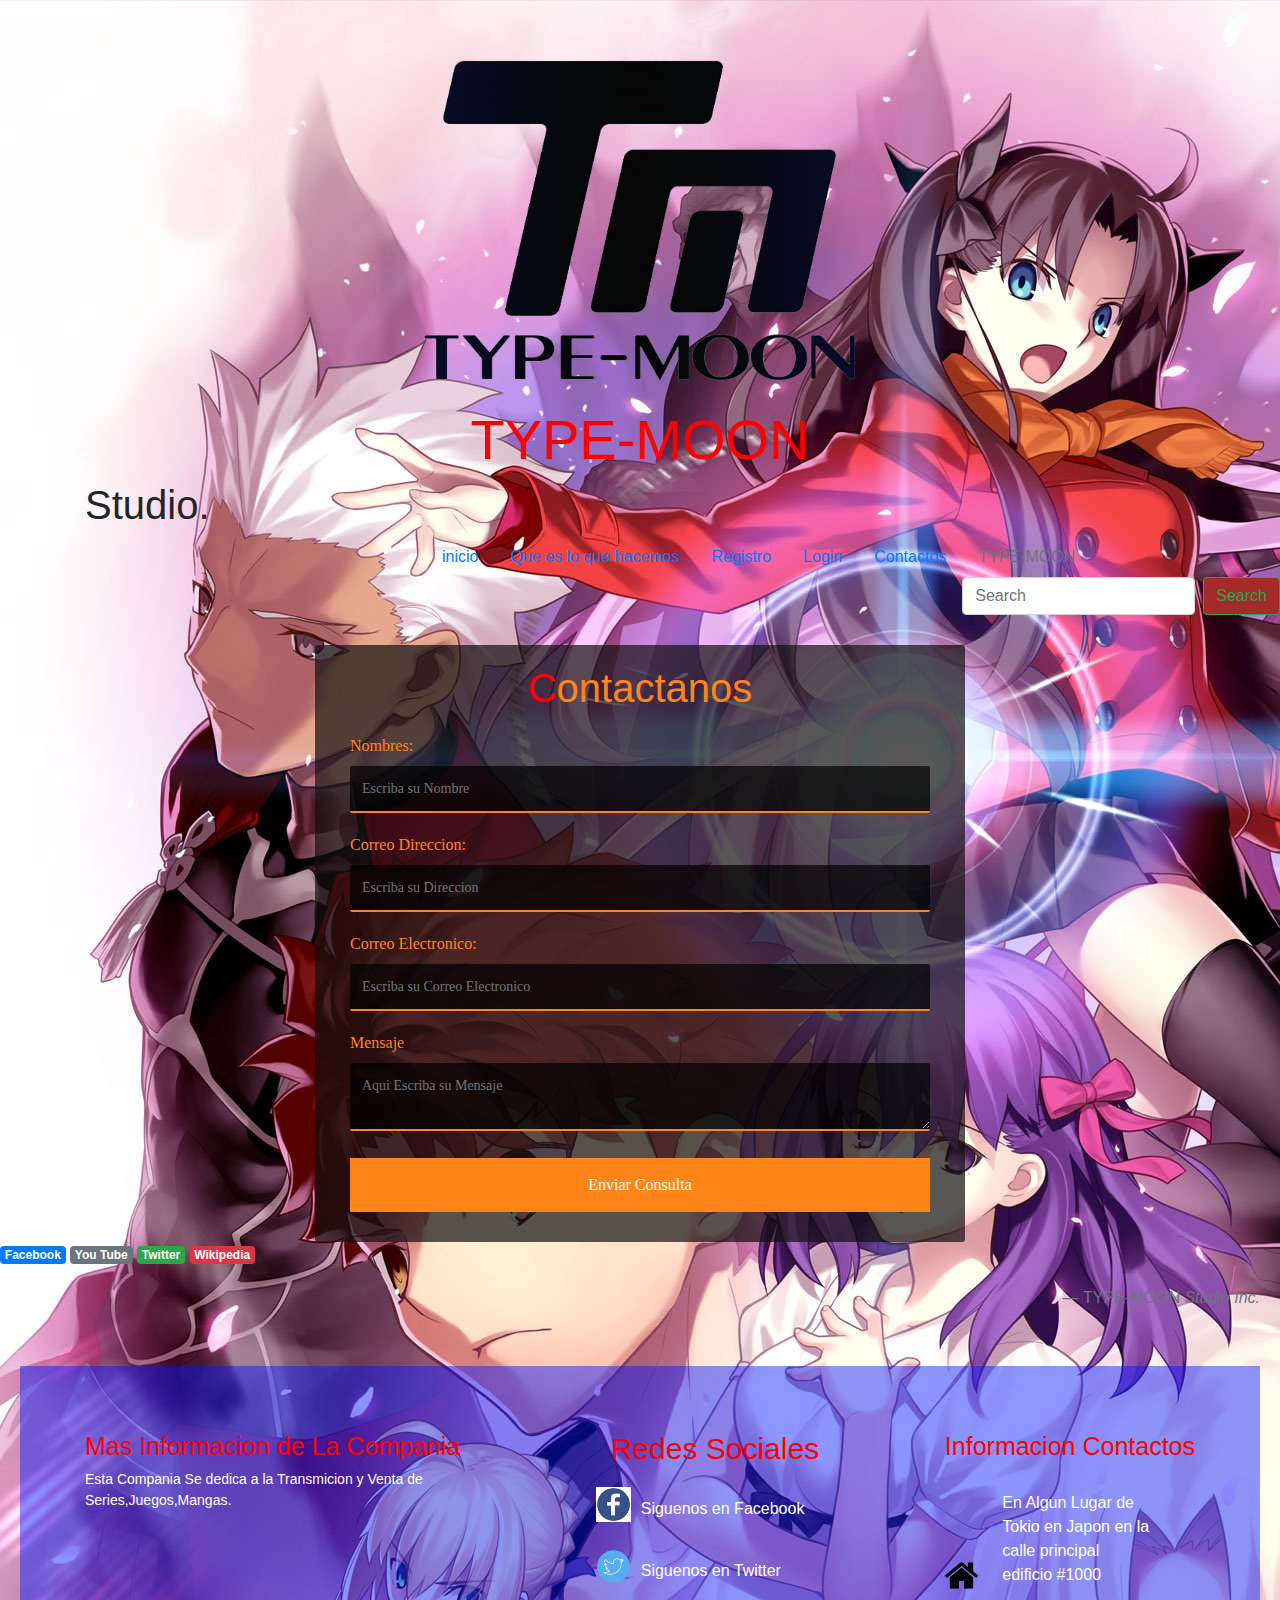
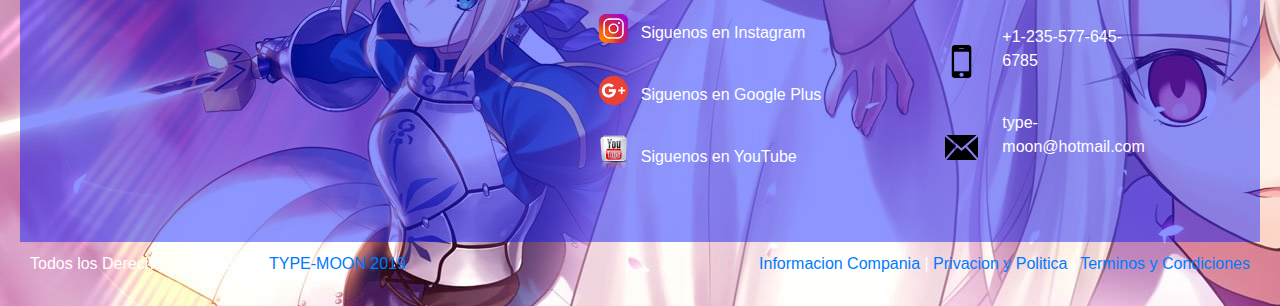
<file: contactos.html>
<!DOCTYPE html>
<html lang="en">

<head>
    <meta charset="UTF-8">
    <meta name="viewport" content="width=device-width, initial-scale=1.0">
    <meta http-equiv="X-UA-Compatible" content="ie=edge">
    <link rel="stylesheet" href="https://stackpath.bootstrapcdn.com/bootstrap/4.3.1/css/bootstrap.min.css"
        integrity="sha384-ggOyR0iXCbMQv3Xipma34MD+dH/1fQ784/j6cY/iJTQUOhcWr7x9JvoRxT2MZw1T" crossorigin="anonymous">
    <link rel="stylesheet" href="css/stilo.css">
    <title>Document</title>
</head>

<body background="img/DMB35Y2VAAAO9Bj.jpg"> 
    <style type="text/css">
      .body {
          background-size: cover;
          background-attachment: fixed;
      }
    </style>
    <div class="spinner-grow text-primary" role="status">
        <span class="sr-only">Loading...</span>
    </div>
    <div class="container">
        <style>
            div.a {
                text-align: center;
            }
        </style>
        <div class="a">

            <img src="img/TYPE-MOON_Logo.png" class="img-fluid" alt="Responsive image" width="500" height="500">
            <h1 class="display-4" style="color: red;" style="text-align: center">TYPE-MOON</h1>
        </div>
        <h1>Studio.</h1>
    </div>
    </div>
    <ul class="nav justify-content-end">
        <li class="nav-item">
            <a class="nav-link active" href="index.html">inicio</a>
        </li>
        <li class="nav-item">
            <a class="nav-link" href="quienes_somos.html">Que es lo que hacemos</a>
        </li>
        <li class="nav-item">
            <a class="nav-link" href="registro.html">Registro</a>
        </li>
        <li class="nav-item">
            <a class="nav-link" href="login.html">Login</a>
        </li>
        <li class="nav-item">
            <a class="nav-link" href="contactos.html">Contactos</a>
        </li>
        <li class="nav-item">
            <a class="nav-link disabled" href="index.html" tabindex="-1" aria-disabled="true">TYPE-MOON</a>
            <form class="form-inline my-2 my-lg-0" style="align-content: center">
                <input class="form-control mr-sm-2" type="search" placeholder="Search" aria-label="Search">
                <button class="btn btn-outline-success my-2 my-sm-0" type="submit"
                    style="background: brown">Search</button>
            </form>
        </li>
    </ul>
    <div class="contenedor">
        <form action="action" class="form">
            <div class="form-header">
                <h1 class="form-title">C<span>ontactanos</span></h1>
            </div>
            <label for="nombre" class="form-label">Nombres:</label>
            <input type="text" id="nombre" class="form-input" placeholder="Escriba su Nombre">

            <label for="direccion" class="form-label">Correo Direccion:</label>
            <input type="text" id="direccion" class="form-input" placeholder="Escriba su Direccion">

            <label for="correo" class="form-label">Correo Electronico:</label>
            <input type="email" id="correo" class="form-input" placeholder="Escriba su Correo Electronico">

            <label for="nombre" class="form-label">Mensaje</label>
            <textarea id="mensaje" class="form-textarea" placeholder="Aqui Escriba su Mensaje"></textarea>
            <input type="submit" class="btn-submit" value="Enviar Consulta">
        </form>
    </div>
    <a href="#" class="badge badge-primary">Facebook</a>
    <a href="#" class="badge badge-secondary">You Tube</a>
    <a href="#" class="badge badge-success">Twitter</a>
    <a href="#" class="badge badge-danger">Wikipedia</a>
    <blockquote class="blockquote text-right">
        <footer class="blockquote-footer">TYPE-MOON<cite title="Source Title"> Studio Inc.</cite></footer>
    </blockquote>
    <footer>
        <div class="container-footer-all">
            <div class="container-body">
                <div class="colum1">
                    <h1>Mas Informacion de La Compania</h1>
                    <p>Esta Compania Se dedica a la Transmicion y Venta de Series,Juegos,Mangas.</p>
                </div>
                <div class="colum2">
                    <h1>Redes Sociales</h1>
                    <div class="row">
                        <img src="img/depositphotos_77705008-stock-illustration-original-round-blue-facebook-web.jpg.jpeg">
                        <label>Siguenos en Facebook</label>
                    </div>
                    <div class="row">
                        <img src="img/circle-twitter_icon-icons.com_66835.png">
                        <label>Siguenos en Twitter</label>
                    </div>
                    <div class="row">
                        <img src="img/Instagram_108066.png">
                        <label>Siguenos en Instagram</label>
                    </div>
                    <div class="row">
                        <img src="img/3721670-google-plus_108063.png">
                        <label>Siguenos en Google Plus</label>
                    </div>
                    <div class="row">
                        <img src="img/Youtube_36365.png">
                        <label>Siguenos en YouTube</label>
                    </div>
                </div>
                <div class="colum3">
                    <h1>Informacion Contactos</h1>
                    <div class="row2">
                        <img src="img/home_icon-icons.com_73532.png">
                        <label>En Algun Lugar de Tokio en Japon en la calle principal edificio #1000</label>
                    </div>
                    <div class="row2">
                        <img src="img/mobile-phone_icon-icons.com_73484.png">
                        <label>+1-235-577-645-6785</label>
                    </div>
                    <div class="row2">
                        <img src="img/email-black-envelope-back_icon-icons.com_56531.png">
                        <label>type-moon@hotmail.com</label>
                    </div>
                </div>
            </div>
        </div>
        <div class="container-footer">
            <div class="copyright">Todos los Derechos Reservados |<a href="index.html">TYPE-MOON 2019</a></div>
            <div class="information"><a href=""> Informacion Compania</a> |<a href=""> Privacion y Politica</a> |<a
                    href=""> Terminos y Condiciones</a>
            </div>
        </div>
    </footer>
</body>

</html>
</file>
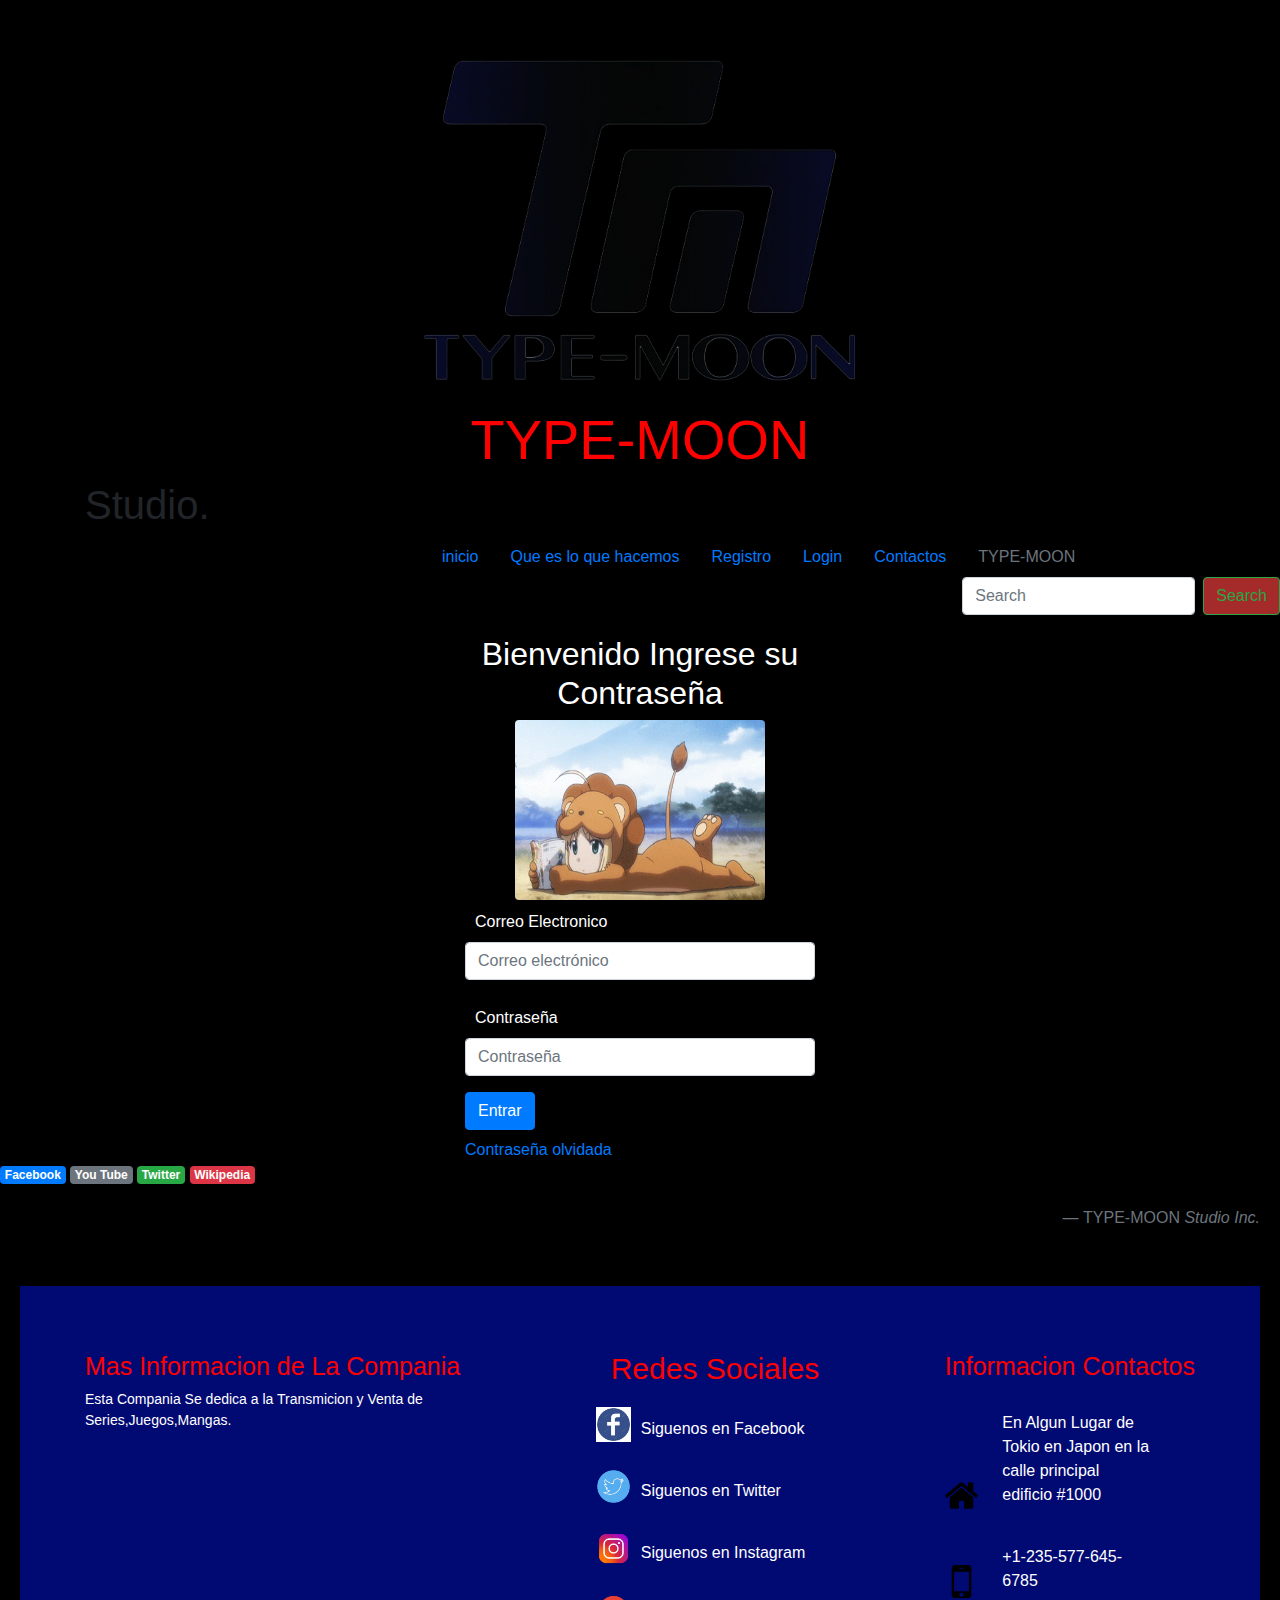
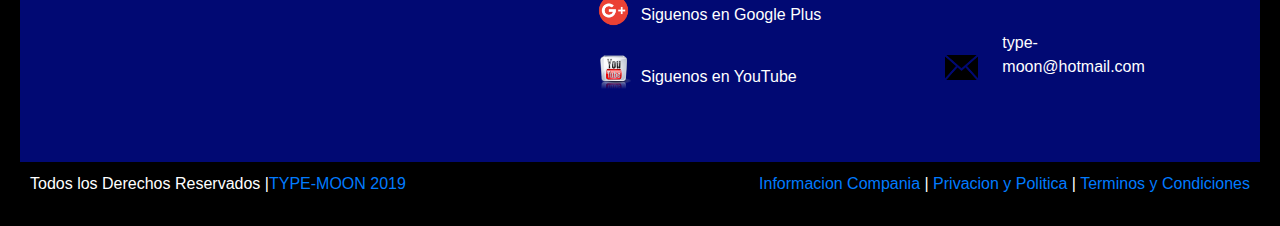
<file: login.html>
<!DOCTYPE html>
<html lang="en">

<head>
    <meta charset="UTF-8">
    <meta name="viewport" content="width=device-width, initial-scale=1.0">
    <meta http-equiv="X-UA-Compatible" content="ie=edge">
    <link rel="stylesheet" href="css/stilo.css">
    <link rel="stylesheet" href="https://stackpath.bootstrapcdn.com/bootstrap/4.3.1/css/bootstrap.min.css"
        integrity="sha384-ggOyR0iXCbMQv3Xipma34MD+dH/1fQ784/j6cY/iJTQUOhcWr7x9JvoRxT2MZw1T" crossorigin="anonymous">
    <title>Document</title>
</head>

<body style="background: black">
    <div class="spinner-grow text-primary" role="status">
        <span class="sr-only">Loading...</span>
    </div>
    <div class="container">
        <style>
            div.a {
                text-align: center;
            }
        </style>
        <div class="a">

            <img src="img/TYPE-MOON_Logo.png" class="img-fluid" alt="Responsive image" width="500" height="500">
            <h1 class="display-4" style="color: red;" style="text-align: center">TYPE-MOON</h1>
        </div>
        <h1>Studio.</h1>
    </div>
    </div>
    <ul class="nav justify-content-end">
        <li class="nav-item">
            <a class="nav-link active" href="index.html">inicio</a>
        </li>
        <li class="nav-item">
            <a class="nav-link" href="quienes_somos.html">Que es lo que hacemos</a>
        </li>
        <li class="nav-item">
            <a class="nav-link" href="registro.html">Registro</a>
        </li>
        <li class="nav-item">
            <a class="nav-link" href="login.html">Login</a>
        </li>
        <li class="nav-item">
            <a class="nav-link" href="contactos.html">Contactos</a>
        </li>
        <li class="nav-item">
            <a class="nav-link disabled" href="index.html" tabindex="-1" aria-disabled="true">TYPE-MOON</a>
            <form class="form-inline my-2 my-lg-0" style="align-content: center">
                <input class="form-control mr-sm-2" type="search" placeholder="Search" aria-label="Search">
                <button class="btn btn-outline-success my-2 my-sm-0" type="submit"
                    style="background: brown">Search</button>
            </form>
        </li>
    </ul>
    <main role="main" class="container my-auto">
        <div class="row">
            <div id="login" class="col-lg-4 offset-lg-4 col-md-6 offset-md-3 col-12">
                <h2 class="text-center" style="color: white;">Bienvenido Ingrese su Contraseña</h2>
                <img class="img-fluid mx-auto d-block rounded" src="img/u0Q5wyo.gif"
                    style="width: 250px; height: 180px;" />
                <form style="color: white;">
                    <div class="form-group">
                        <label for="correo">Correo Electronico</label>
                        <input id="correo" name="correo" class="form-control" type="email"
                            placeholder="Correo electrónico">
                    </div>
                    <div class="form-group">
                        <label for="palabraSecreta">Contraseña</label>
                        <input id="palabraSecreta" name="palabraSecreta" class="form-control" type="password"
                            placeholder="Contraseña">
                    </div>
                    <button type="submit" class="btn btn-primary mb-2">
                        <a href="index.html" style="color: white;">Entrar</a>
                    </button>
                    <br>
                    <a href="#">Contraseña olvidada</a>
                </form>
            </div>
        </div>
    </main>
    <a href="#" class="badge badge-primary">Facebook</a>
    <a href="#" class="badge badge-secondary">You Tube</a>
    <a href="#" class="badge badge-success">Twitter</a>
    <a href="#" class="badge badge-danger">Wikipedia</a>
    <blockquote class="blockquote text-right">
        <footer class="blockquote-footer">TYPE-MOON<cite title="Source Title"> Studio Inc.</cite></footer>
    </blockquote>
    <footer>
        <div class="container-footer-all">
            <div class="container-body">
                <div class="colum1">
                    <h1>Mas Informacion de La Compania</h1>
                    <p>Esta Compania Se dedica a la Transmicion y Venta de Series,Juegos,Mangas.</p>
                </div>
                <div class="colum2">
                    <h1>Redes Sociales</h1>
                    <div class="row">
                        <img
                            src="img/depositphotos_77705008-stock-illustration-original-round-blue-facebook-web.jpg.jpeg">
                        <label>Siguenos en Facebook</label>
                    </div>
                    <div class="row">
                        <img src="img/circle-twitter_icon-icons.com_66835.png">
                        <label>Siguenos en Twitter</label>
                    </div>
                    <div class="row">
                        <img src="img/Instagram_108066.png">
                        <label>Siguenos en Instagram</label>
                    </div>
                    <div class="row">
                        <img src="img/3721670-google-plus_108063.png">
                        <label>Siguenos en Google Plus</label>
                    </div>
                    <div class="row">
                        <img src="img/Youtube_36365.png">
                        <label>Siguenos en YouTube</label>
                    </div>
                </div>
                <div class="colum3">
                    <h1>Informacion Contactos</h1>
                    <div class="row2">
                        <img src="img/home_icon-icons.com_73532.png">
                        <label>En Algun Lugar de Tokio en Japon en la calle principal edificio #1000</label>
                    </div>
                    <div class="row2">
                        <img src="img/mobile-phone_icon-icons.com_73484.png">
                        <label>+1-235-577-645-6785</label>
                    </div>
                    <div class="row2">
                        <img src="img/email-black-envelope-back_icon-icons.com_56531.png">
                        <label>type-moon@hotmail.com</label>
                    </div>
                </div>
            </div>
        </div>
        <div class="container-footer">
            <div class="copyright">Todos los Derechos Reservados |<a href="index.html">TYPE-MOON 2019</a></div>
            <div class="information"><a href=""> Informacion Compania</a> |<a href=""> Privacion y Politica</a> |<a
                    href=""> Terminos y Condiciones</a>
            </div>
        </div>
    </footer>
</body>

</html>
</file>
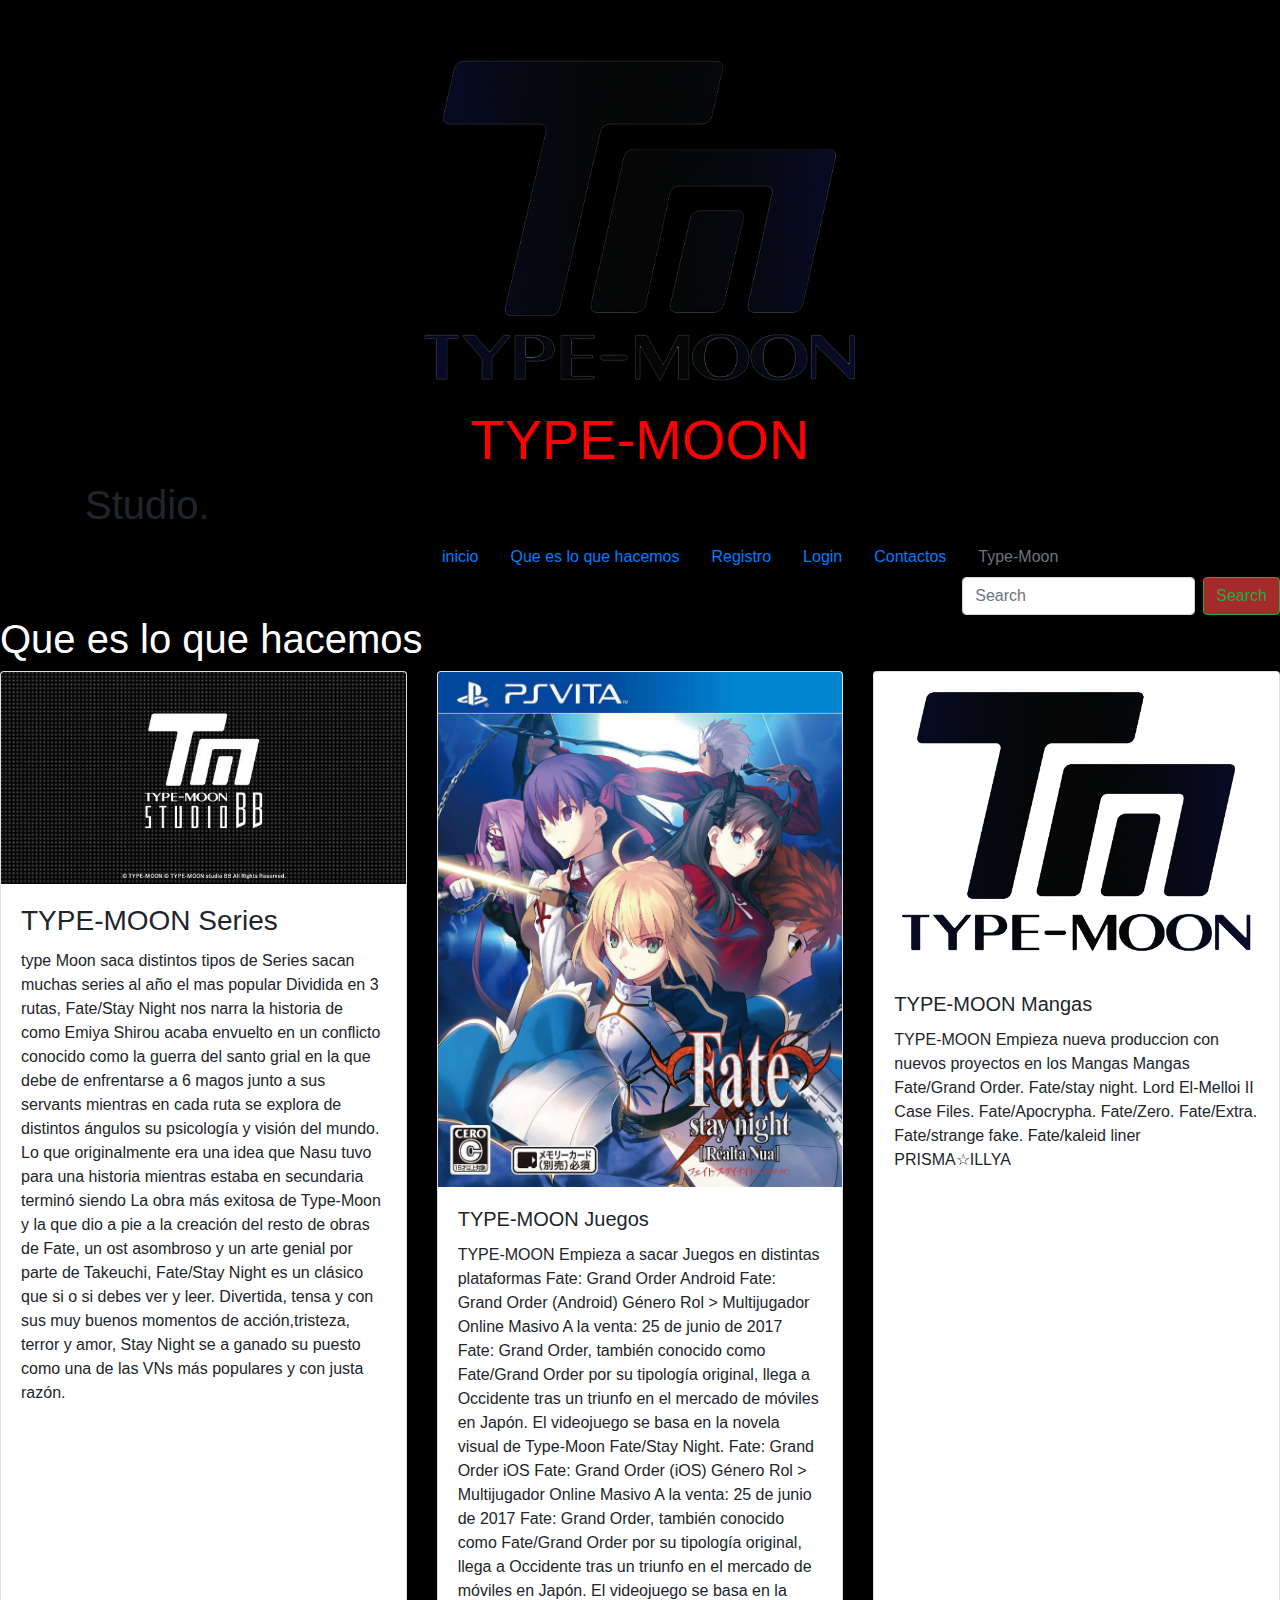
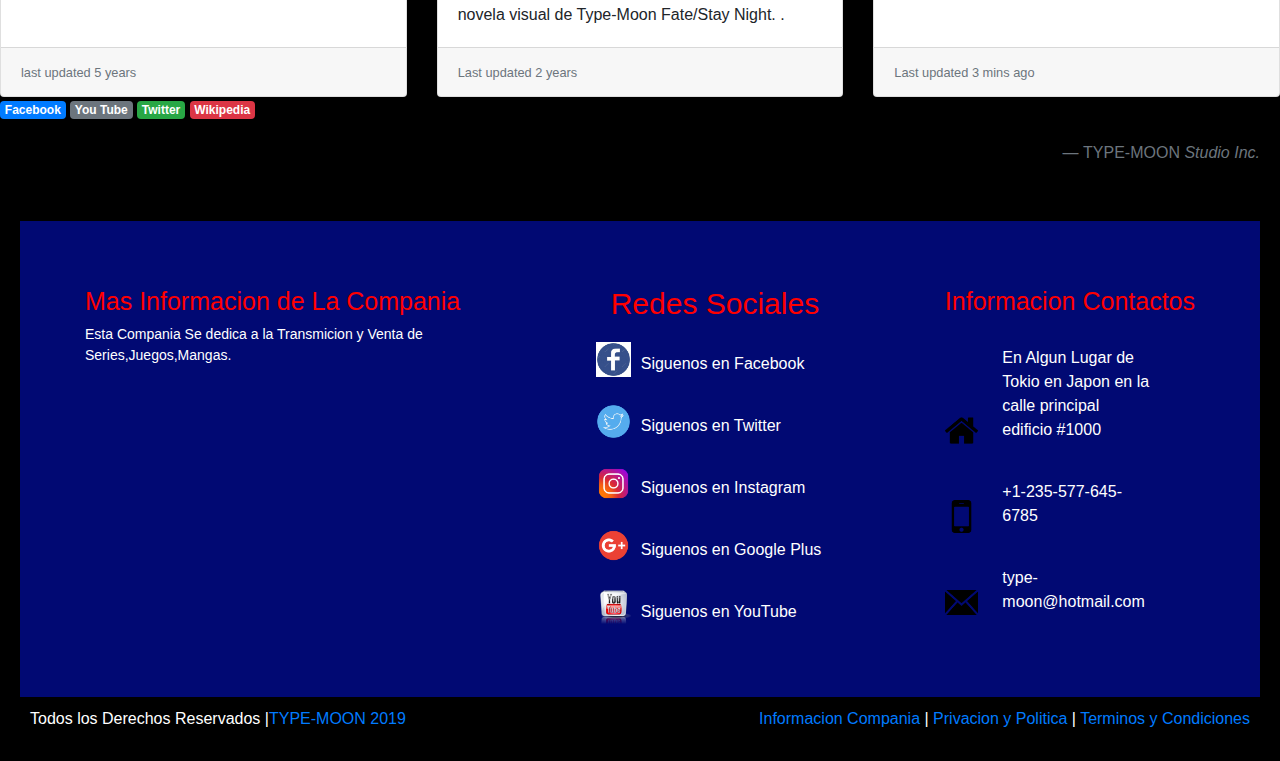
<file: quienes_somos.html>
<!doctype html>
<html lang="en">

<head>
    <!-- Required meta tags -->
    <meta charset="utf-8">
    <meta name="viewport" content="width=device-width, initial-scale=1, shrink-to-fit=no">
    <link rel="stylesheet" href="css/video.css">
    <!-- Bootstrap CSS -->
    <link rel="stylesheet" href="css/stilo.css">
    <link rel="stylesheet" href="https://stackpath.bootstrapcdn.com/bootstrap/4.3.1/css/bootstrap.min.css"
        integrity="sha384-ggOyR0iXCbMQv3Xipma34MD+dH/1fQ784/j6cY/iJTQUOhcWr7x9JvoRxT2MZw1T" crossorigin="anonymous">

    <title>Plantilla</title>
</head>

<body style="background: black">
    <div class="spinner-grow text-primary" role="status">
        <span class="sr-only">Loading...</span>
    </div>
    <div class="container">
        <style>
            div.a {
                text-align: center;
            }
        </style>
        <div class="a">

            <img src="img/TYPE-MOON_Logo.png" class="img-fluid" alt="Responsive image" width="500" height="500">
            <h1 class="display-4" style="color: red;" style="text-align: center">TYPE-MOON</h1>
        </div>
        <h1>Studio.</h1>
    </div>
    </div>
    <ul class="nav justify-content-end">
        <li class="nav-item">
            <a class="nav-link active" href="index.html">inicio</a>
        </li>
        <li class="nav-item">
            <a class="nav-link" href="quienes_somos.html">Que es lo que hacemos</a>
        </li>
        <li class="nav-item">
            <a class="nav-link" href="registro.html">Registro</a>
        </li>
        <li class="nav-item">
            <a class="nav-link" href="login.html">Login</a>
        </li>
        <li class="nav-item">
            <a class="nav-link" href="contactos.html">Contactos</a>
        </li>
        <li class="nav-item">
            <a class="nav-link disabled" href="index.html" tabindex="-1" aria-disabled="true">Type-Moon</a>
            <form class="form-inline my-2 my-lg-0" style="align-content: center">
                <input class="form-control mr-sm-2" type="search" placeholder="Search" aria-label="Search">
                <button class="btn btn-outline-success my-2 my-sm-0" type="submit"
                    style="background: brown">Search</button>
            </form>
        </li>
    </ul>
    <h1 style="color: white;">Que es lo que hacemos</h1>
    <div class="card-deck">
        <div class="card">
            <img src="img/_ZTpMUTt.jpg" class="card-img-top" alt="card 1">
            <div class="card-body">
                <h3 class="card-title">TYPE-MOON Series</h3>
                <p class="card-text">type Moon saca distintos tipos de Series sacan muchas series al año el mas popular
                    Dividida en 3 rutas, Fate/Stay Night nos narra la historia de como Emiya Shirou acaba envuelto en un
                    conflicto conocido como la guerra del santo grial en la que debe de enfrentarse a 6 magos junto a
                    sus servants mientras en cada ruta se explora de distintos ángulos su psicología y visión del mundo.
                    Lo que originalmente era una idea que Nasu tuvo para una historia mientras estaba en secundaria
                    terminó siendo La obra más exitosa de Type-Moon y la que dio a pie a la creación del resto de obras
                    de Fate, un ost asombroso y un arte genial por parte de
                    Takeuchi, Fate/Stay Night es un clásico que si o si debes ver y leer.
                    Divertida, tensa y con sus muy buenos momentos de acción,tristeza, terror y amor, Stay Night se a
                    ganado su puesto como una de las VNs más populares y con justa razón.</p>
            </div>
            <div class="card-footer">
                <small class="text-muted">last updated 5 years</small>
            </div>
        </div>
        <div class="card">
            <img src="img/latest.png" class="card-img-top" alt="card 2">
            <div class="card-body">
                <h5 class="card-title">TYPE-MOON Juegos</h5>
                <p class="card-text">TYPE-MOON Empieza a sacar Juegos en distintas plataformas
                    Fate: Grand Order Android
                    Fate: Grand Order (Android)
                    Género Rol > Multijugador Online Masivo
                    A la venta: 25 de junio de 2017
                    Fate: Grand Order, también conocido como Fate/Grand Order por su tipología original, llega a
                    Occidente tras un triunfo en el mercado de móviles en Japón. El videojuego se basa en la novela
                    visual de Type-Moon Fate/Stay Night.
                    Fate: Grand Order iOS
                    Fate: Grand Order (iOS)
                    Género Rol > Multijugador Online Masivo
                    A la venta: 25 de junio de 2017
                    Fate: Grand Order, también conocido como Fate/Grand Order por su tipología original, llega a
                    Occidente tras un triunfo en el mercado de móviles en Japón. El videojuego se basa en la novela
                    visual de Type-Moon Fate/Stay Night.

                    .</p>
            </div>
            <div class="card-footer">
                <small class="text-muted">Last updated 2 years</small>
            </div>
        </div>
        <div class="card">
            <img src="img/TYPE-MOON_Logo.png" class="card-img-top" alt="card 3">
            <div class="card-body">
                <h5 class="card-title">TYPE-MOON Mangas</h5>
                <p class="card-text">TYPE-MOON Empieza nueva produccion con nuevos proyectos en los Mangas
                    Mangas
                    Fate/Grand Order.
                    Fate/stay night.
                    Lord El-Melloi II Case Files.
                    Fate/Apocrypha.
                    Fate/Zero.
                    Fate/Extra.
                    Fate/strange fake.
                    Fate/kaleid liner PRISMA☆ILLYA</p>
            </div>
            <div class="card-footer">
                <small class="text-muted">Last updated 3 mins ago</small>
            </div>
        </div>
    </div>
    <a href="#" class="badge badge-primary">Facebook</a>
    <a href="#" class="badge badge-secondary">You Tube</a>
    <a href="#" class="badge badge-success">Twitter</a>
    <a href="#" class="badge badge-danger">Wikipedia</a>
    <blockquote class="blockquote text-right">
        <footer class="blockquote-footer">TYPE-MOON<cite title="Source Title"> Studio Inc.</cite></footer>
    </blockquote>
    <footer>
        <div class="container-footer-all">
            <div class="container-body">
                <div class="colum1">
                    <h1>Mas Informacion de La Compania</h1>
                    <p>Esta Compania Se dedica a la Transmicion y Venta de Series,Juegos,Mangas.</p>
                </div>
                <div class="colum2">
                    <h1>Redes Sociales</h1>
                    <div class="row">
                        <img
                            src="img/depositphotos_77705008-stock-illustration-original-round-blue-facebook-web.jpg.jpeg">
                        <label>Siguenos en Facebook</label>
                    </div>
                    <div class="row">
                        <img src="img/circle-twitter_icon-icons.com_66835.png">
                        <label>Siguenos en Twitter</label>
                    </div>
                    <div class="row">
                        <img src="img/Instagram_108066.png">
                        <label>Siguenos en Instagram</label>
                    </div>
                    <div class="row">
                        <img src="img/3721670-google-plus_108063.png">
                        <label>Siguenos en Google Plus</label>
                    </div>
                    <div class="row">
                        <img src="img/Youtube_36365.png">
                        <label>Siguenos en YouTube</label>
                    </div>
                </div>
                <div class="colum3">
                    <h1>Informacion Contactos</h1>
                    <div class="row2">
                        <img src="img/home_icon-icons.com_73532.png">
                        <label>En Algun Lugar de Tokio en Japon en la calle principal edificio #1000</label>
                    </div>
                    <div class="row2">
                        <img src="img/mobile-phone_icon-icons.com_73484.png">
                        <label>+1-235-577-645-6785</label>
                    </div>
                    <div class="row2">
                        <img src="img/email-black-envelope-back_icon-icons.com_56531.png">
                        <label>type-moon@hotmail.com</label>
                    </div>
                </div>
            </div>
        </div>
        <div class="container-footer">
            <div class="copyright">Todos los Derechos Reservados |<a href="index.html">TYPE-MOON 2019</a></div>
            <div class="information"><a href=""> Informacion Compania</a> |<a href=""> Privacion y Politica</a> |<a
                    href=""> Terminos y Condiciones</a>
            </div>
        </div>
    </footer>
</body>

</html>
</file>
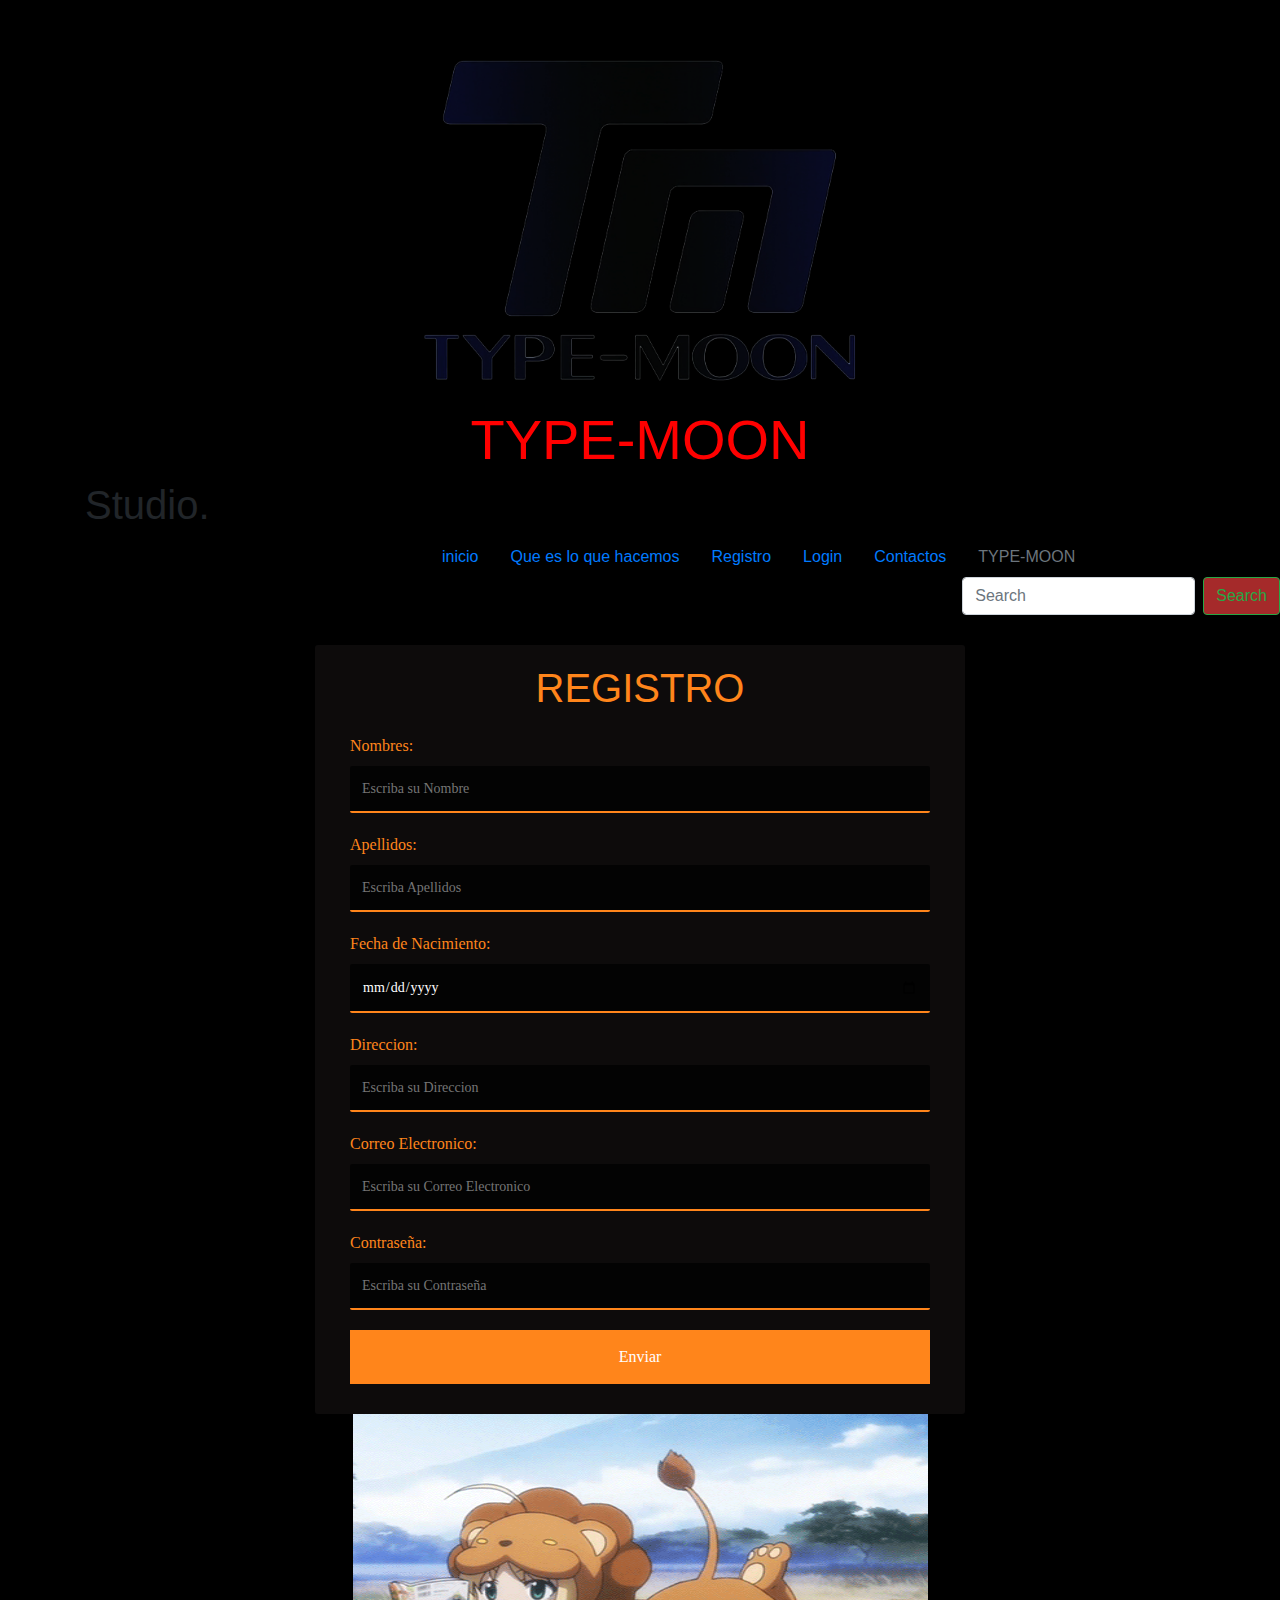
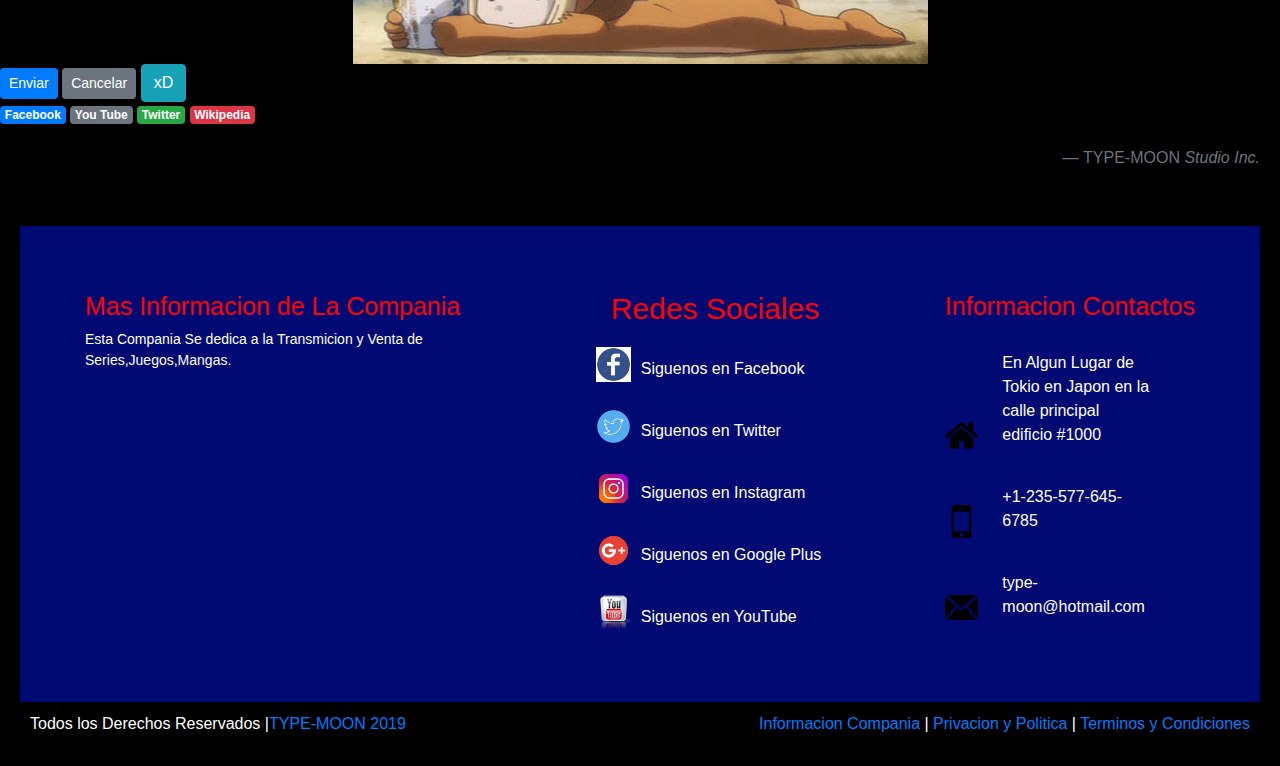
<file: registro.html>
<!DOCTYPE html>
<html lang="en">

<head>
    <meta charset="UTF-8">
    <meta name="viewport" content="width=device-width, initial-scale=1.0">
    <meta http-equiv="X-UA-Compatible" content="ie=edge">
    <link rel="stylesheet" href="css/stilo.css">
    <link rel="stylesheet" href="https://stackpath.bootstrapcdn.com/bootstrap/4.3.1/css/bootstrap.min.css"
        integrity="sha384-ggOyR0iXCbMQv3Xipma34MD+dH/1fQ784/j6cY/iJTQUOhcWr7x9JvoRxT2MZw1T" crossorigin="anonymous">
    <title>Document</title>
</head>

<body style="background: black">
    <div class="spinner-grow text-primary" role="status">
        <span class="sr-only">Loading...</span>
    </div>
    <div class="container">
        <style>
            div.a {
                text-align: center;
            }
        </style>
        <div class="a">

            <img src="img/TYPE-MOON_Logo.png" class="img-fluid" alt="Responsive image" width="500" height="500">
            <h1 class="display-4" style="color: red;" style="text-align: center">TYPE-MOON</h1>
        </div>
        <h1>Studio.</h1>
    </div>
    </div>
    <ul class="nav justify-content-end">
        <li class="nav-item">
            <a class="nav-link active" href="index.html">inicio</a>
        </li>
        <li class="nav-item">
            <a class="nav-link" href="quienes_somos.html">Que es lo que hacemos</a>
        </li>
        <li class="nav-item">
            <a class="nav-link" href="registro.html">Registro</a>
        </li>
        <li class="nav-item">
            <a class="nav-link" href="login.html">Login</a>
        </li>
        <li class="nav-item">
            <a class="nav-link" href="contactos.html">Contactos</a>
        </li>
        <li class="nav-item">
            <a class="nav-link disabled" href="index.html" tabindex="-1" aria-disabled="true">TYPE-MOON</a>
            <form class="form-inline my-2 my-lg-0" style="align-content: center">
                <input class="form-control mr-sm-2" type="search" placeholder="Search" aria-label="Search">
                <button class="btn btn-outline-success my-2 my-sm-0" type="submit"
                    style="background: brown">Search</button>
            </form>
        </li>
    </ul>
    <div class="contenedor">
        <form action="action" class="form">
            <div class="form-header">
                <h1 class="form-title"><span>REGISTRO</span></h1>
            </div>
            <label for="nombre" class="form-label">Nombres:</label>
            <input type="text" id="nombre" class="form-input" placeholder="Escriba su Nombre">

            <label for="Apellidos" class="form-label">Apellidos:</label>
            <input type="text" id="Apellidos" class="form-input" placeholder="Escriba Apellidos">

            <label for="Fecha de Nacimiento" class="form-label">Fecha de Nacimiento:</label>
            <input type="date" id="fecha" class="form-input" placeholder="Escriba su fecha de Nacimiento">

            <label for="direccion" class="form-label">Direccion:</label>
            <input type="text" id="direccion" class="form-input" placeholder="Escriba su Direccion">

            <label for="correo" class="form-label">Correo Electronico:</label>
            <input type="email" id="correo" class="form-input" placeholder="Escriba su Correo Electronico">

            <label for="contraseña" class="form-label">Contraseña:</label>
            <input type="password" id="contraseña" class="form-input" placeholder="Escriba su Contraseña">

            <input type="submit" class="btn-submit" value="Enviar">
        </form>
    </div>
    </label>
    <style>
        div.b {
            text-align: center;
        }
    </style>
    <div class="b">
        <img src="img/u0Q5wyo.gif" width="575" height="250">
    </div>

    </form>
    <div>
        <button type="button" class="btn btn-primary btn-sm">Enviar</button>
        <button type="button" class="btn btn-secondary btn-sm">Cancelar</button>
        <button type="button" class="btn btn-info">xD</button>
    </div>
    <a href="#" class="badge badge-primary">Facebook</a>
    <a href="#" class="badge badge-secondary">You Tube</a>
    <a href="#" class="badge badge-success">Twitter</a>
    <a href="#" class="badge badge-danger">Wikipedia</a>
    <blockquote class="blockquote text-right">
        <footer class="blockquote-footer">TYPE-MOON<cite title="Source Title"> Studio Inc.</cite></footer>
    </blockquote>
    <footer>
        <div class="container-footer-all">
            <div class="container-body">
                <div class="colum1">
                    <h1>Mas Informacion de La Compania</h1>
                    <p>Esta Compania Se dedica a la Transmicion y Venta de Series,Juegos,Mangas.</p>
                </div>
                <div class="colum2">
                    <h1>Redes Sociales</h1>
                    <div class="row">
                        <img
                            src="img/depositphotos_77705008-stock-illustration-original-round-blue-facebook-web.jpg.jpeg">
                        <label>Siguenos en Facebook</label>
                    </div>
                    <div class="row">
                        <img src="img/circle-twitter_icon-icons.com_66835.png">
                        <label>Siguenos en Twitter</label>
                    </div>
                    <div class="row">
                        <img src="img/Instagram_108066.png">
                        <label>Siguenos en Instagram</label>
                    </div>
                    <div class="row">
                        <img src="img/3721670-google-plus_108063.png">
                        <label>Siguenos en Google Plus</label>
                    </div>
                    <div class="row">
                        <img src="img/Youtube_36365.png">
                        <label>Siguenos en YouTube</label>
                    </div>
                </div>
                <div class="colum3">
                    <h1>Informacion Contactos</h1>
                    <div class="row2">
                        <img src="img/home_icon-icons.com_73532.png">
                        <label>En Algun Lugar de Tokio en Japon en la calle principal edificio #1000</label>
                    </div>
                    <div class="row2">
                        <img src="img/mobile-phone_icon-icons.com_73484.png">
                        <label>+1-235-577-645-6785</label>
                    </div>
                    <div class="row2">
                        <img src="img/email-black-envelope-back_icon-icons.com_56531.png">
                        <label>type-moon@hotmail.com</label>
                    </div>
                </div>
            </div>
        </div>
        <div class="container-footer">
            <div class="copyright">Todos los Derechos Reservados |<a href="index.html">TYPE-MOON 2019</a></div>
            <div class="information"><a href=""> Informacion Compania</a> |<a href=""> Privacion y Politica</a> |<a
                    href=""> Terminos y Condiciones</a>
            </div>
        </div>
    </footer>
</body>

</html>
</file>
<file: css/stilo.css>
*{
    margin: 0px;
    padding: 0px;
    box-sizing: border-box;
    font-family: sans-serif;
}
footer{
    width: 100%;
    color: white;
    padding: 20px;
}
.container-footer-all{
    width: 100%;
    max-width: 1300px;
    margin: auto;
    background: rgba(2, 19, 255, 0.452);
    padding: 40px;
}
.container-body{
    justify-content: space-between;
    padding: 25px;
    display: flex;
}
.container-body h1{
    color: red;
}
.colum1{
    max-width: 400px;
}
.colum1 h1{
    font-size: 25px;
}
.colum1 p{
    font-size: 14px;
}
.colum2{
    max-width: 400px;
}
.colum2 h1{
    font-size: 30px;
}
.row{
    margin-top: 20px;
    display: flex;
}
.row img{
    width: 35px;
    height: 35px;
}
.row label{
    margin-top: 10px;
    margin-left: 10px;
}
.colum3{
    max-width: 400px;
}
.colum3 h1{
    font-size: 25px;
}
.row2{
    margin-top: 20px;
}
.row2 img{
    width: 33px;
    height: 33px;
}
.row2 label{
    margin-top: 10px;
    margin-left: 20px;
    max-width: 150px;
}
.container-footer{
    width: 100%;
    display: flex;
    justify-content: space-between;
    padding: 10px;
}
@media screen and (max-width: 1100px){
    .container-body{
        flex-wrap: wrap;
    }
    .colum2,.colum3{
        margin-top: 40px;
    }
}
.contenedor .form .form-header .form-title{
    font-weight: normal;
    font-family: sans-serif;
    color: red;
    text-align: center;
    padding: 14px;
}
.contenedor .form .form-header .form-title span{
    color: #ff851b;
}
.contenedor .form{
    background:rgba(19, 16, 16, 0.7);
    width: 98%;
    max-width: 650px;
    margin: auto;
    padding: 5px 35px;
    margin-top: 30px;
    padding-bottom: 30px;
    border-radius: 3px;
}
.contenedor .form .form-label{
    display: block;
    color: #ff851b;
    font-size: 16px;
    font-family: Roboto;
    position: relative;
}
.contenedor .form .form-input, .form-textarea{
    background:rgba(0,0,0,.7);
    border: none;
    outline: none;
    border-bottom: 2px solid #ff851b;
    width: 100%;
    padding: 12px;
    margin-bottom: 20px;
    border-radius: 2px;
    font-size: 14px;
    color: #fff;
    font-family: Roboto;
}
.contenedor .form .form-textarea{
    resize: vertical;
    max-height: 150px;
    min-height: 50px;
}
.contenedor .form .btn-submit{
    width: 100%;
    font-family: Roboto;
    outline: none;
    background: #ff851b;
    font-size: 16px;
    border: none;
    color: #fff;
    padding: 15px;
    cursor: pointer;
    transition: all .5s ease;
}
.contenedor .form .btn-submit:hover{
    background: #f29718;
}
</file>
<file: css/video.css>
#video,video{
    margin: 0 auto;
    padding-top: 40px;
    width: 750px;
    height: 550px;
}
</file>
